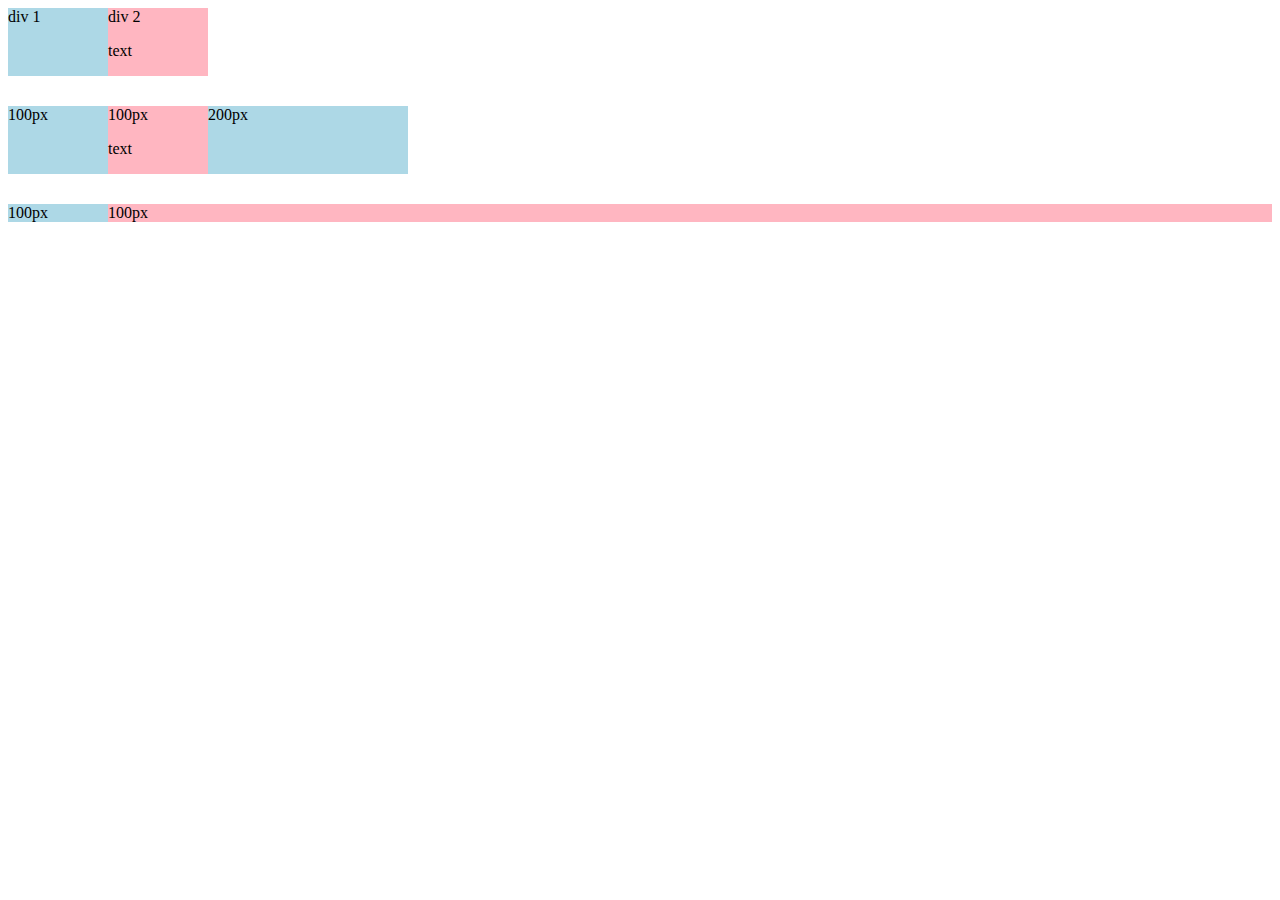
<file: grid.html>
<!DOCTYPE html>
<html lang="en">
<head>
    <meta charset="UTF-8">
    <meta name="viewport" content="width=device-width, initial-scale=1.0">
    <title>Document</title>
</head>
<body>
    <div style="
        display: grid;
        grid-template-columns: 100px 100px;
        ">
        <div style="background-color: lightblue;">div 1</div>
        <div style="background-color: lightpink;">div 2 <p>text</p></div>
    </div>
  
    <div style="
        margin-top: 30px;
        display: grid;
        grid-template-columns: 100px 100px 200px;
        ">
        <div style="background-color: lightblue;">100px</div>
        <div style="background-color: lightpink;">100px<p>text</p></div>
        <div style="background-color: lightblue;">200px</div>
    </div>

    <div style="
        margin-top: 30px;
        display: grid;
        grid-template-columns: 100px 1fr;
        ">
        <div style="background-color: lightblue;">100px</div>
        <div style="background-color: lightpink;">100px</div>
</div>
</body>
</html>
</file>
